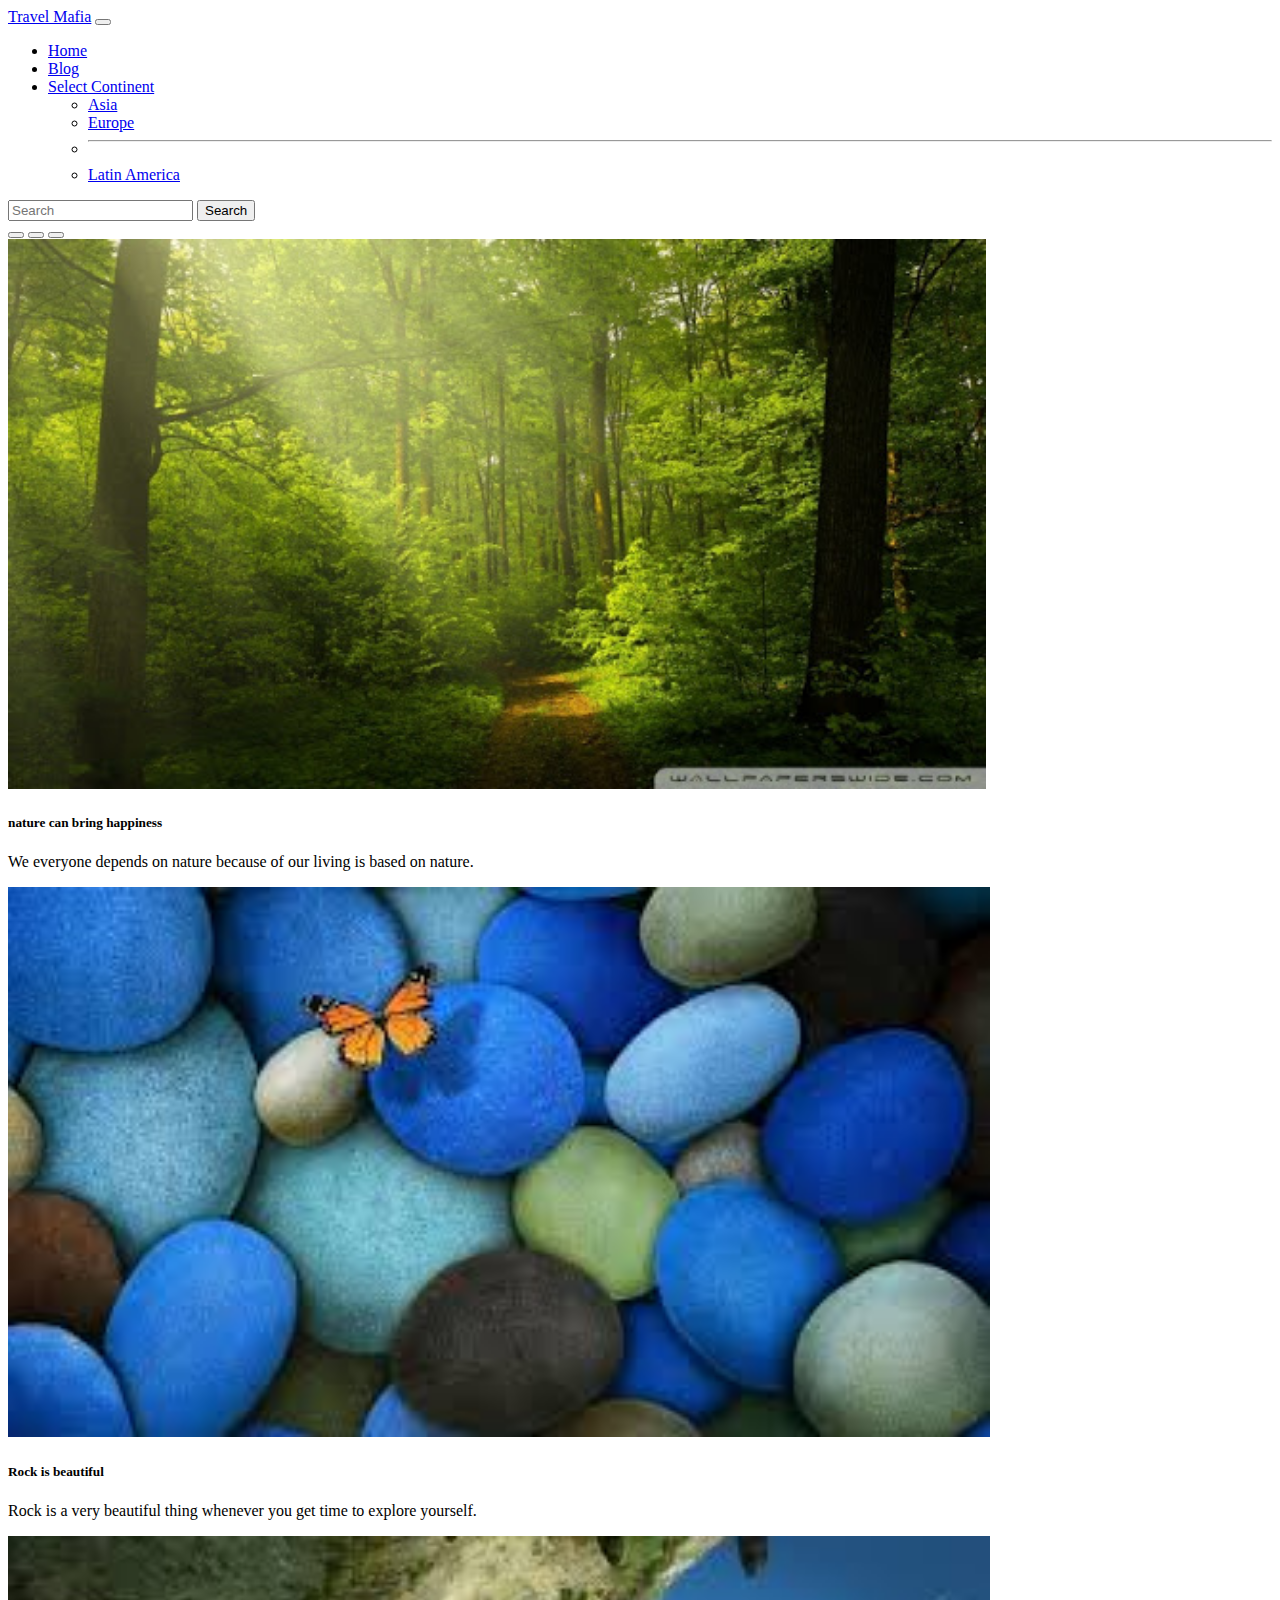
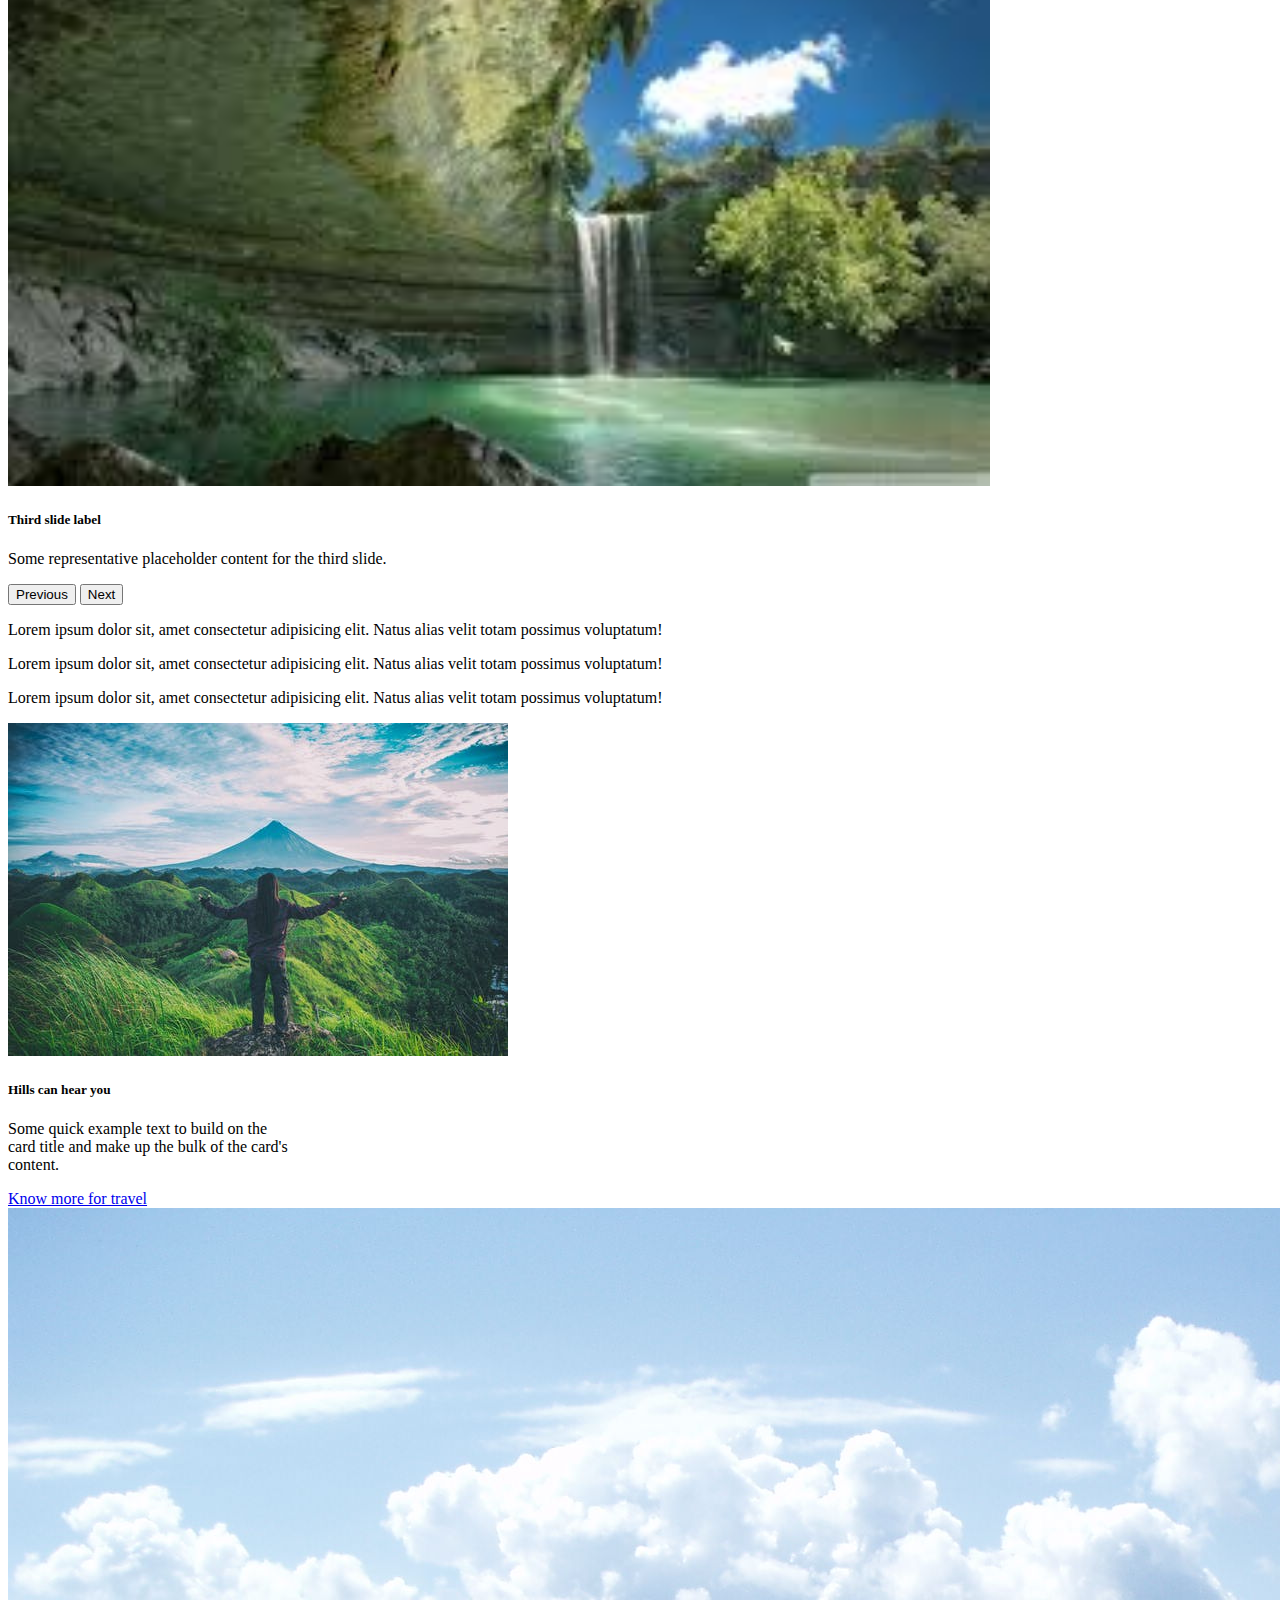
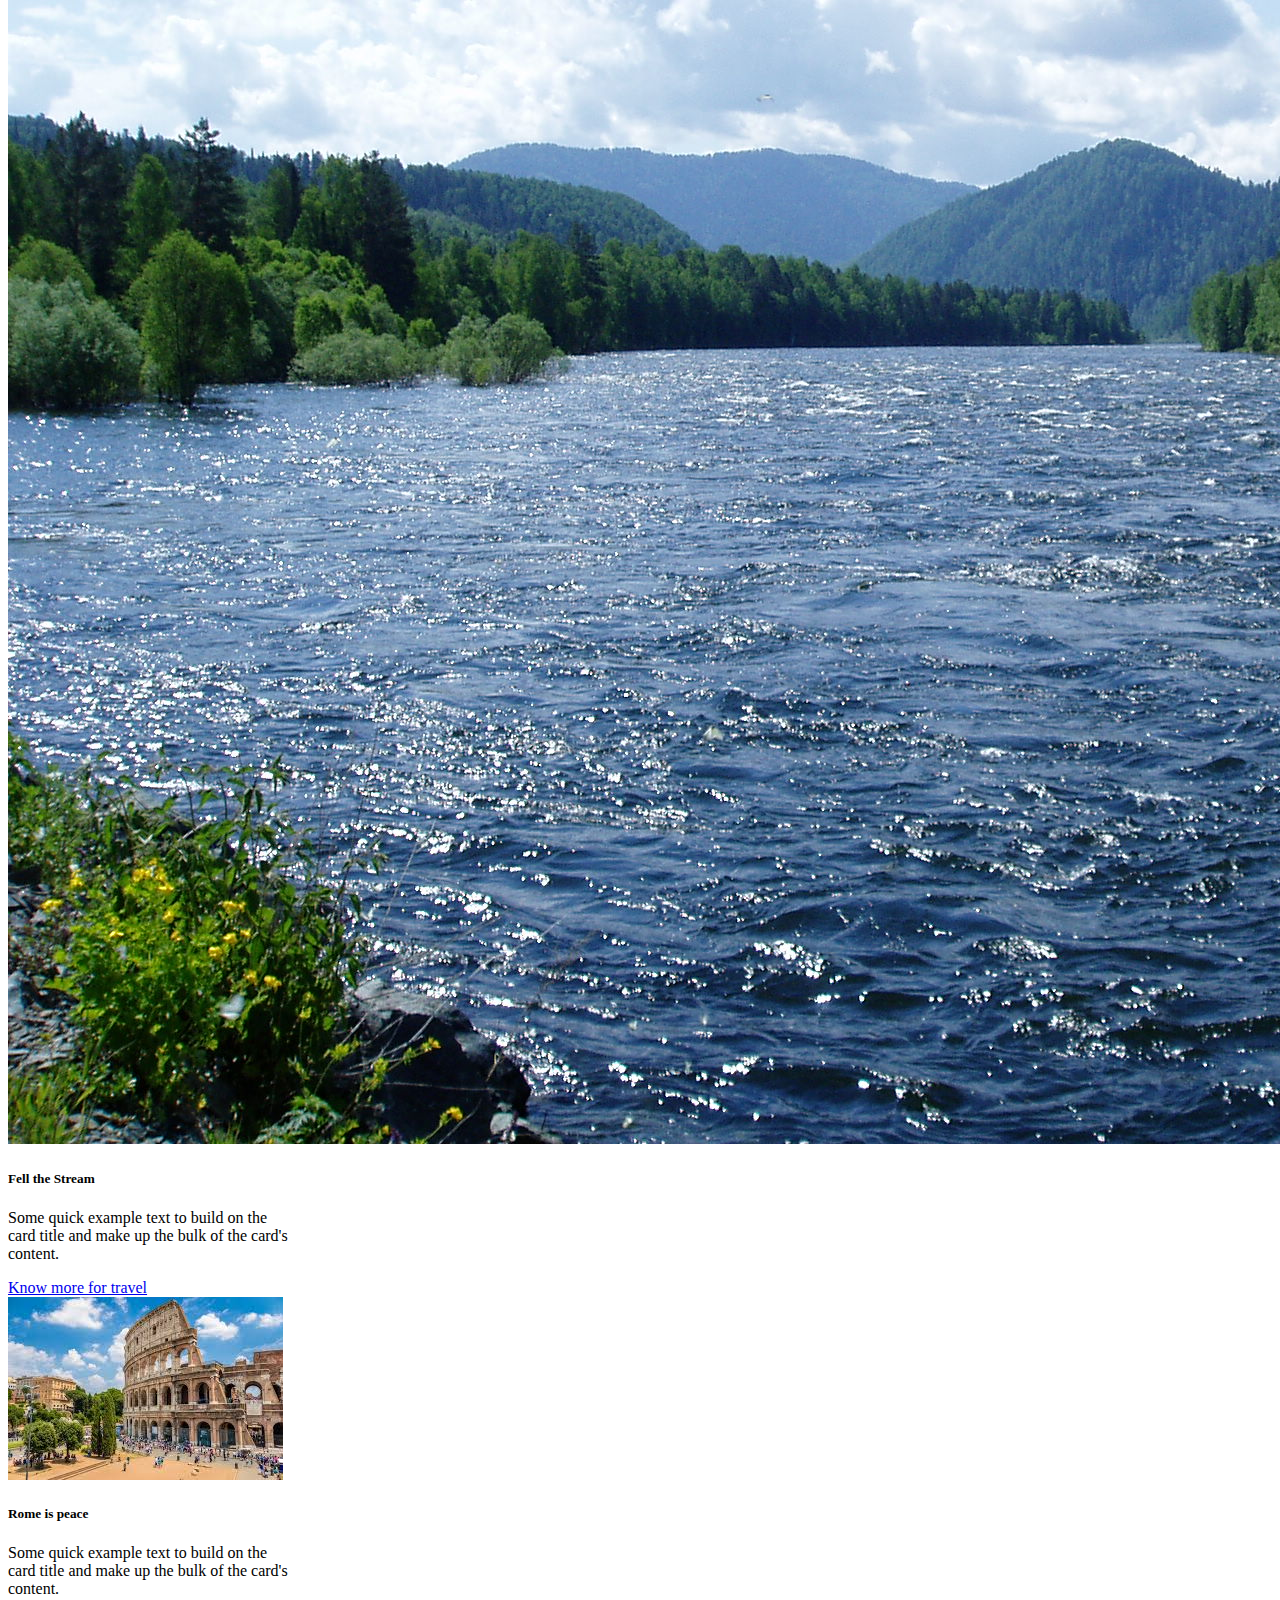
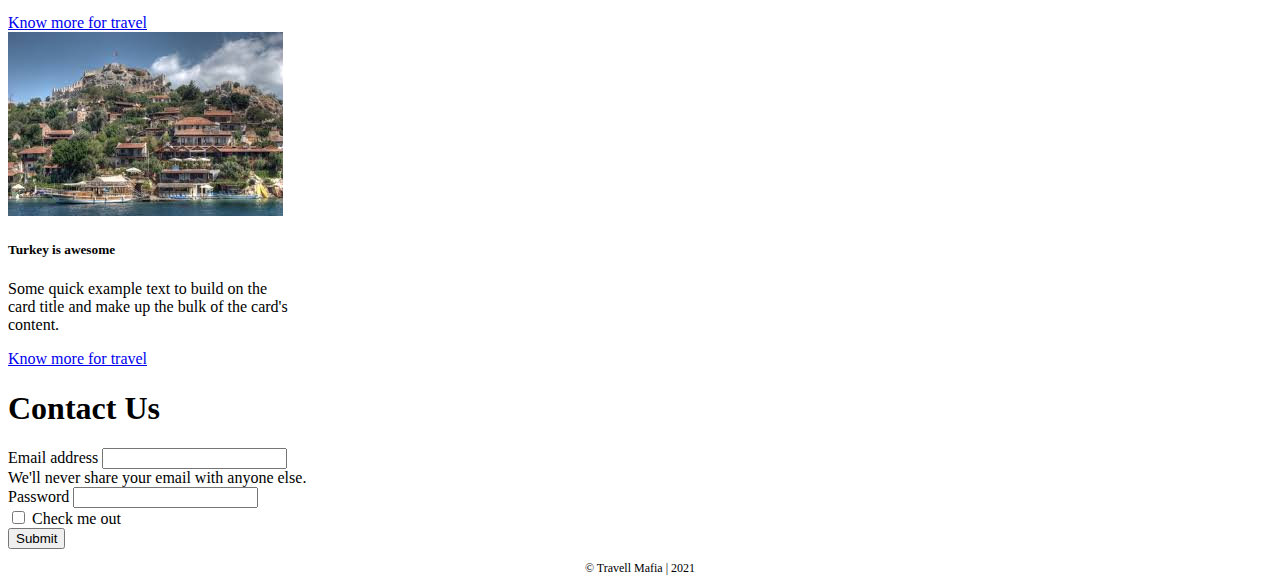
<file: index.html>
<!doctype html>
<html lang="en">

<head>
    <!-- Required meta tags -->
    <meta charset="utf-8">
    <meta name="viewport" content="width=device-width, initial-scale=1">

    <!-- Bootstrap CSS -->
    <link href="https://cdn.jsdelivr.net/npm/bootstrap@5.0.0-beta2/dist/css/bootstrap.min.css" rel="stylesheet"
        integrity="sha384-BmbxuPwQa2lc/FVzBcNJ7UAyJxM6wuqIj61tLrc4wSX0szH/Ev+nYRRuWlolflfl" crossorigin="anonymous">


    <link rel="shortcut icon" href="images/favicon.png" type="image/x-icon">

    <!-- custom css file  -->
    <link rel="stylesheet" href="style.css">


    <title>Travel Mafia</title>
</head>

<body>

    <!-- this check -->
    <!-- navbar -->
    <nav class="navbar navbar-expand-lg navbar-light bg-light sticky-top">
        <div class="container-fluid">
            <a class="navbar-brand" href="index.html">Travel Mafia</a>
            <button class="navbar-toggler" type="button" data-bs-toggle="collapse" data-bs-target="#navbarScroll"
                aria-controls="navbarScroll" aria-expanded="false" aria-label="Toggle navigation">
                <span class="navbar-toggler-icon"></span>
            </button>
            <div class="collapse navbar-collapse" id="navbarScroll">
                <ul class="navbar-nav me-auto my-2 my-lg-0 navbar-nav-scroll" style="--bs-scroll-height: 100px;">
                    <li class="nav-item">
                        <a class="nav-link active" aria-current="page" href="#">Home</a>
                    </li>
                    <li class="nav-item">
                        <a class="nav-link active" href="blog.html">Blog</a>
                    </li>
                    <li class="nav-item dropdown">
                        <a class="nav-link dropdown-toggle" href="#" id="navbarScrollingDropdown" role="button"
                            data-bs-toggle="dropdown" aria-expanded="false">
                            Select Continent
                        </a>
                        <ul class="dropdown-menu" aria-labelledby="navbarScrollingDropdown">
                            <li><a class="dropdown-item" href="#">Asia </a></li>
                            <li><a class="dropdown-item" href="#">Europe</a></li>
                            <li>
                                <hr class="dropdown-divider">
                            </li>
                            <li><a class="dropdown-item" href="#">Latin America</a></li>
                        </ul>
                    </li>

                </ul>
                <form class="d-flex">
                    <input class="form-control me-2" type="search" placeholder="Search" aria-label="Search">
                    <button class="btn btn-outline-success" type="submit">Search</button>
                </form>
            </div>
        </div>
    </nav>


    <div id="time">

    </div>


    <!-- carousel -->
    <div id="carouselExampleCaptions" class="carousel slide" data-bs-ride="carousel">
        <div class="carousel-indicators">
            <button type="button" data-bs-target="#carouselExampleCaptions" data-bs-slide-to="0" class="active"
                aria-current="true" aria-label="Slide 1"></button>
            <button type="button" data-bs-target="#carouselExampleCaptions" data-bs-slide-to="1"
                aria-label="Slide 2"></button>
            <button type="button" data-bs-target="#carouselExampleCaptions" data-bs-slide-to="2"
                aria-label="Slide 3"></button>
        </div>
        <div class="carousel-inner">
            <div class="carousel-item active">
                <img src="images/slide pic 2.jpg" class="d-block w-100 slide-pic" alt="...">
                <div class="carousel-caption d-none d-md-block">
                    <h5> nature can bring happiness</h5>
                    <p>We everyone depends on nature because of our living is based on nature.</p>
                </div>
            </div>
            <div class="carousel-item">
                <img src="images/slide pic 1.jpg" class="d-block w-100 slide-pic" alt="...">
                <div class="carousel-caption d-none d-md-block">
                    <h5>Rock is beautiful</h5>
                    <p>Rock is a very beautiful thing whenever you get time to explore yourself.</p>
                </div>
            </div>
            <div class="carousel-item">
                <img src="images/slide pic 3.jpg" class="d-block w-100 slide-pic" alt="...">
                <div class="carousel-caption d-none d-md-block">
                    <h5>Third slide label</h5>
                    <p>Some representative placeholder content for the third slide.</p>
                </div>
            </div>
        </div>
        <button class="carousel-control-prev" type="button" data-bs-target="#carouselExampleCaptions"
            data-bs-slide="prev">
            <span class="carousel-control-prev-icon" aria-hidden="true"></span>
            <span class="visually-hidden">Previous</span>
        </button>
        <button class="carousel-control-next" type="button" data-bs-target="#carouselExampleCaptions"
            data-bs-slide="next">
            <span class="carousel-control-next-icon" aria-hidden="true"></span>
            <span class="visually-hidden">Next</span>
        </button>
    </div>


    <div class="container">
        <div class="row">
            <div class="col-sm-1 col-md-6 col-lg-4">
                <p>Lorem ipsum dolor sit, amet consectetur adipisicing elit. Natus alias velit totam possimus
                    voluptatum!</p>
            </div>
            <div class="col-sm-1 col-md-6 col-lg-4">
                <p>Lorem ipsum dolor sit, amet consectetur adipisicing elit. Natus alias velit totam possimus
                    voluptatum!</p>
            </div>
            <div class="col-sm-1 col-md-6 col-lg-4">
                <p>Lorem ipsum dolor sit, amet consectetur adipisicing elit. Natus alias velit totam possimus
                    voluptatum!</p>
            </div>
        </div>
    </div>


    <!-- card  -->
    <div class="d-flex flex-row bd-highlight mb-3 justify-content-around">
        <div class="card mt-5 d-flex shadow" style="width: 18rem;">
            <img src="images/card 1.jpeg" class="card-img-top" alt="...">
            <div class="card-body">
                <h5 class="card-title">Hills can hear you</h5>
                <p class="card-text">Some quick example text to build on the card title and make up the bulk of the
                    card's
                    content.</p>
                <a href="#" class="btn btn-primary">Know more for travel</a>
            </div>
        </div>

        <div class="card mt-5 d-flex shadow" style="width: 18rem;">
            <img src="images/card 1.jpg" class="card-img-top" alt="...">
            <div class="card-body">
                <h5 class="card-title"> Fell the Stream</h5>
                <p class="card-text">Some quick example text to build on the card title and make up the bulk of the
                    card's
                    content.</p>
                <a href="#" class="btn btn-primary">Know more for travel</a>
            </div>
        </div>

        <div class="card mt-5 d-flex shadow" style="width: 18rem;">
            <img src="images/card 3.jpg" class="card-img-top" alt="...">
            <div class="card-body">
                <h5 class="card-title">Rome is peace </h5>
                <p class="card-text">Some quick example text to build on the card title and make up the bulk of the
                    card's
                    content.</p>
                <a href="#" class="btn btn-primary">Know more for travel</a>
            </div>
        </div>

        <div class="card mt-5 d-flex shadow" style="width: 18rem;">
            <img src="images/card 4.jpg" class="card-img-top" alt="...">
            <div class="card-body">
                <h5 class="card-title">Turkey is awesome</h5>
                <p class="card-text">Some quick example text to build on the card title and make up the bulk of the
                    card's
                    content.</p>
                <a href="#" class="btn btn-primary">Know more for travel</a>
            </div>
        </div>
    </div>

    <form>
        <h1>Contact Us</h1>
        <div class="mb-3">
            <label for="exampleInputEmail1" class="form-label">Email address</label>
            <input type="email" class="form-control" id="exampleInputEmail1" aria-describedby="emailHelp">
            <div id="emailHelp" class="form-text">We'll never share your email with anyone else.</div>
        </div>
        <div class="mb-3">
            <label for="exampleInputPassword1" class="form-label">Password</label>
            <input type="password" class="form-control" id="exampleInputPassword1">
        </div>
        <div class="mb-3 form-check">
            <input type="checkbox" class="form-check-input" id="exampleCheck1">
            <label class="form-check-label" for="exampleCheck1">Check me out</label>
        </div>
        <button type="submit" class="btn btn-primary">Submit</button>
    </form>


    <div class="footer mt-5">

        <p>&copy; Travell Mafia | 2021</p>
    </div>


    <!-- Option 1: Bootstrap Bundle with Popper -->
    <script src="https://cdn.jsdelivr.net/npm/bootstrap@5.0.0-beta2/dist/js/bootstrap.bundle.min.js"
        integrity="sha384-b5kHyXgcpbZJO/tY9Ul7kGkf1S0CWuKcCD38l8YkeH8z8QjE0GmW1gYU5S9FOnJ0" crossorigin="anonymous">
    </script>


</body>

</html>
</file>
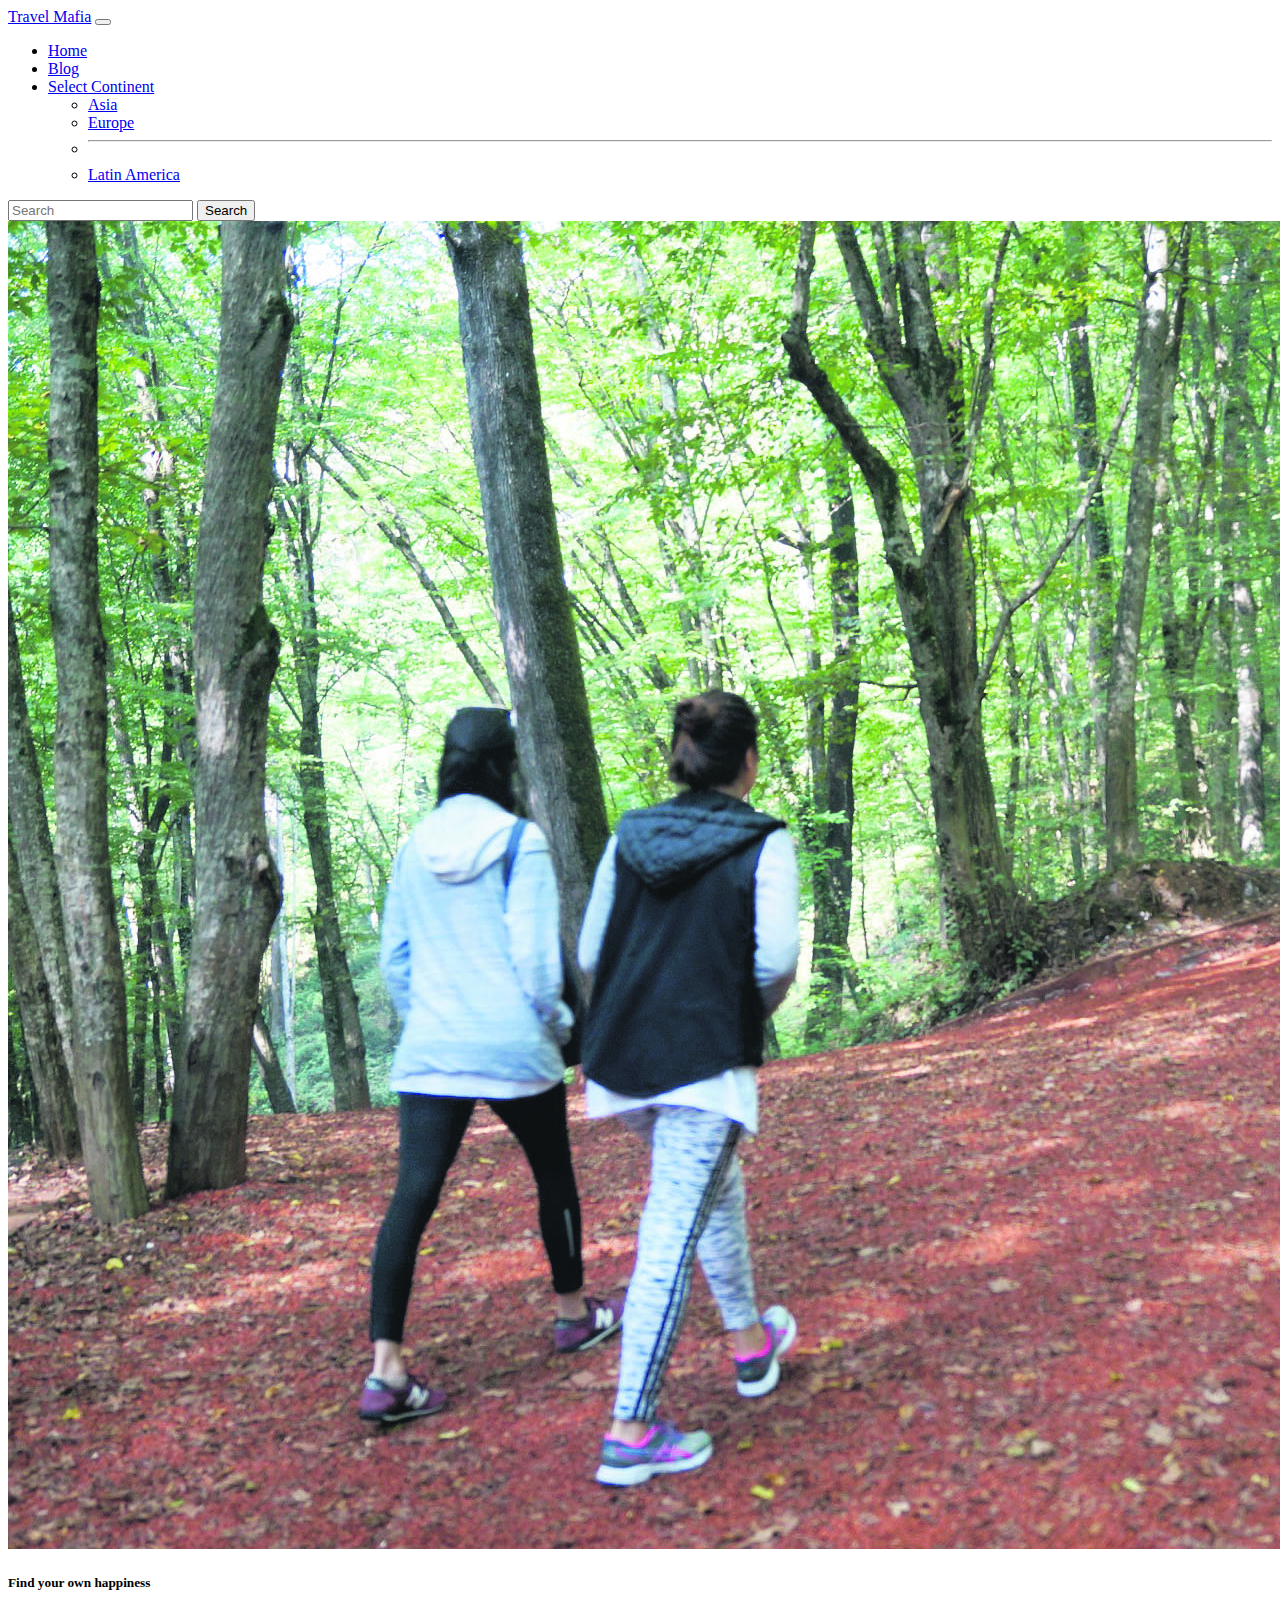
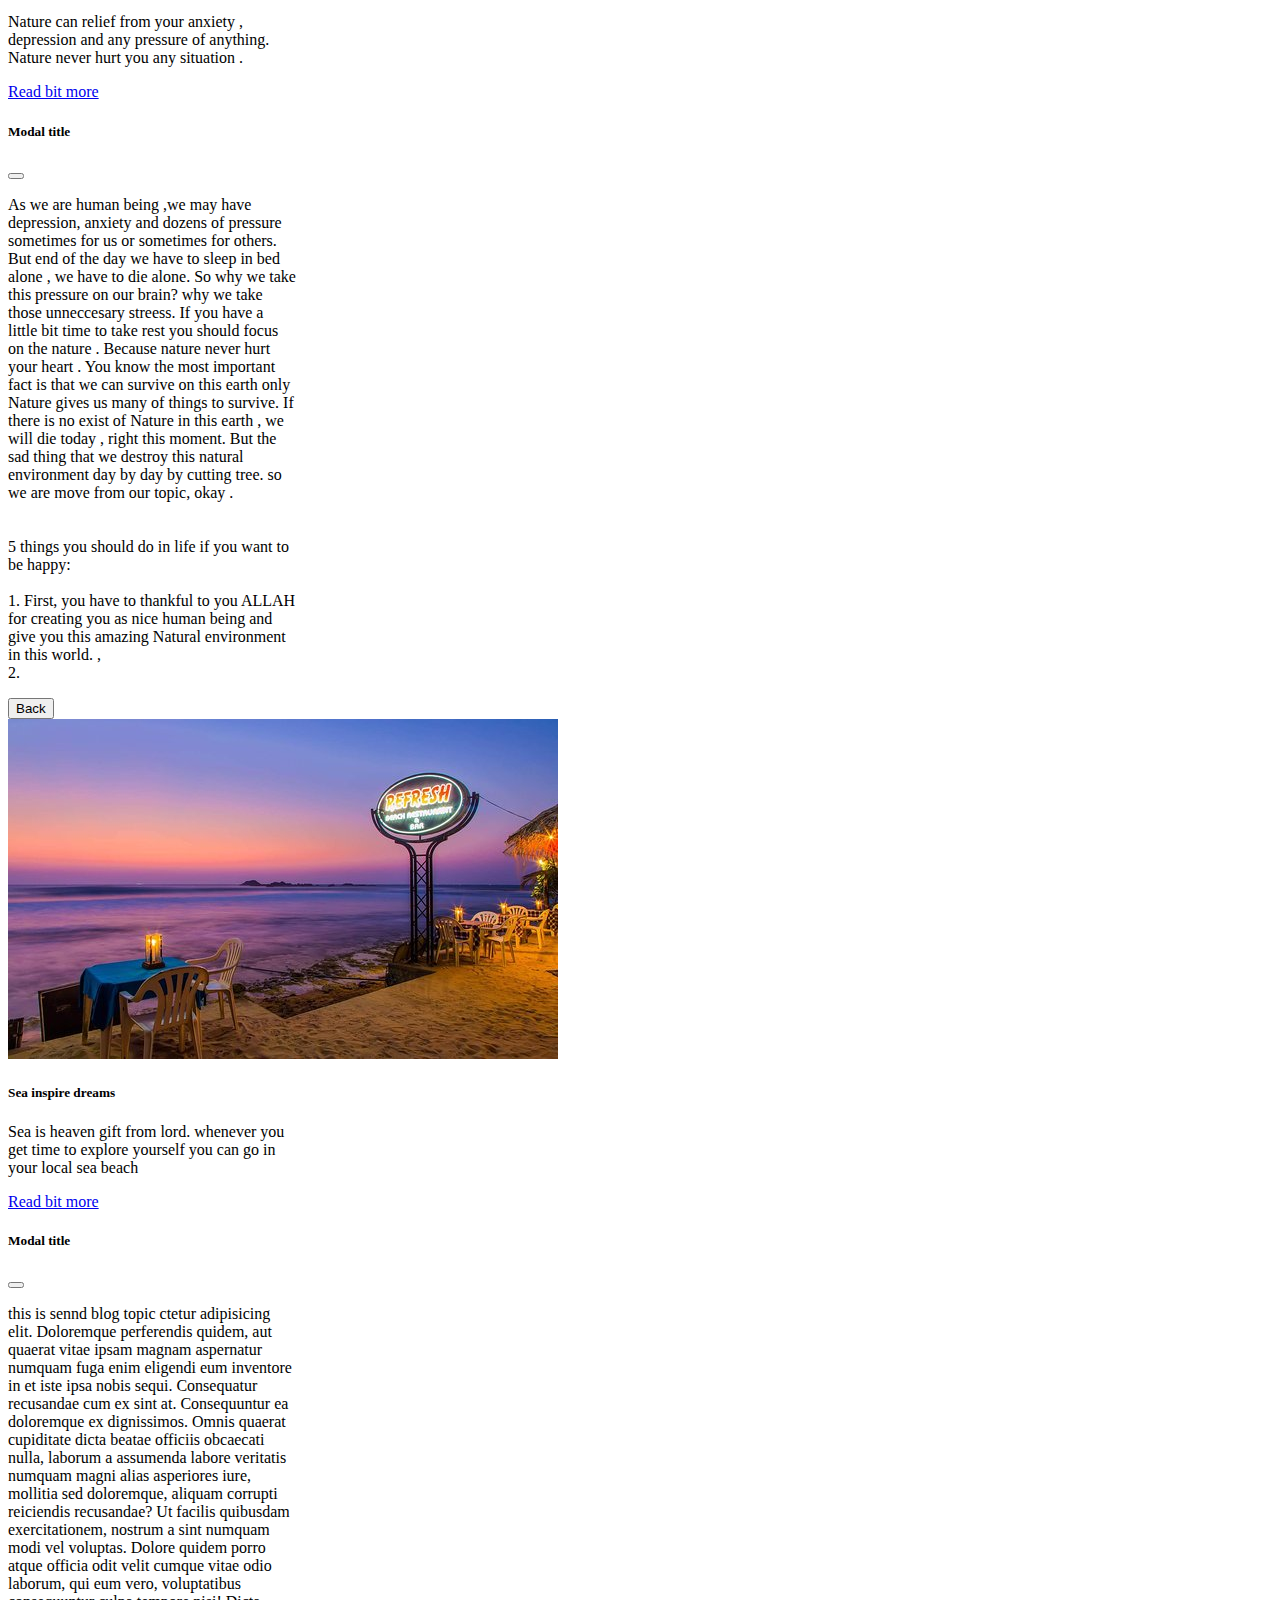
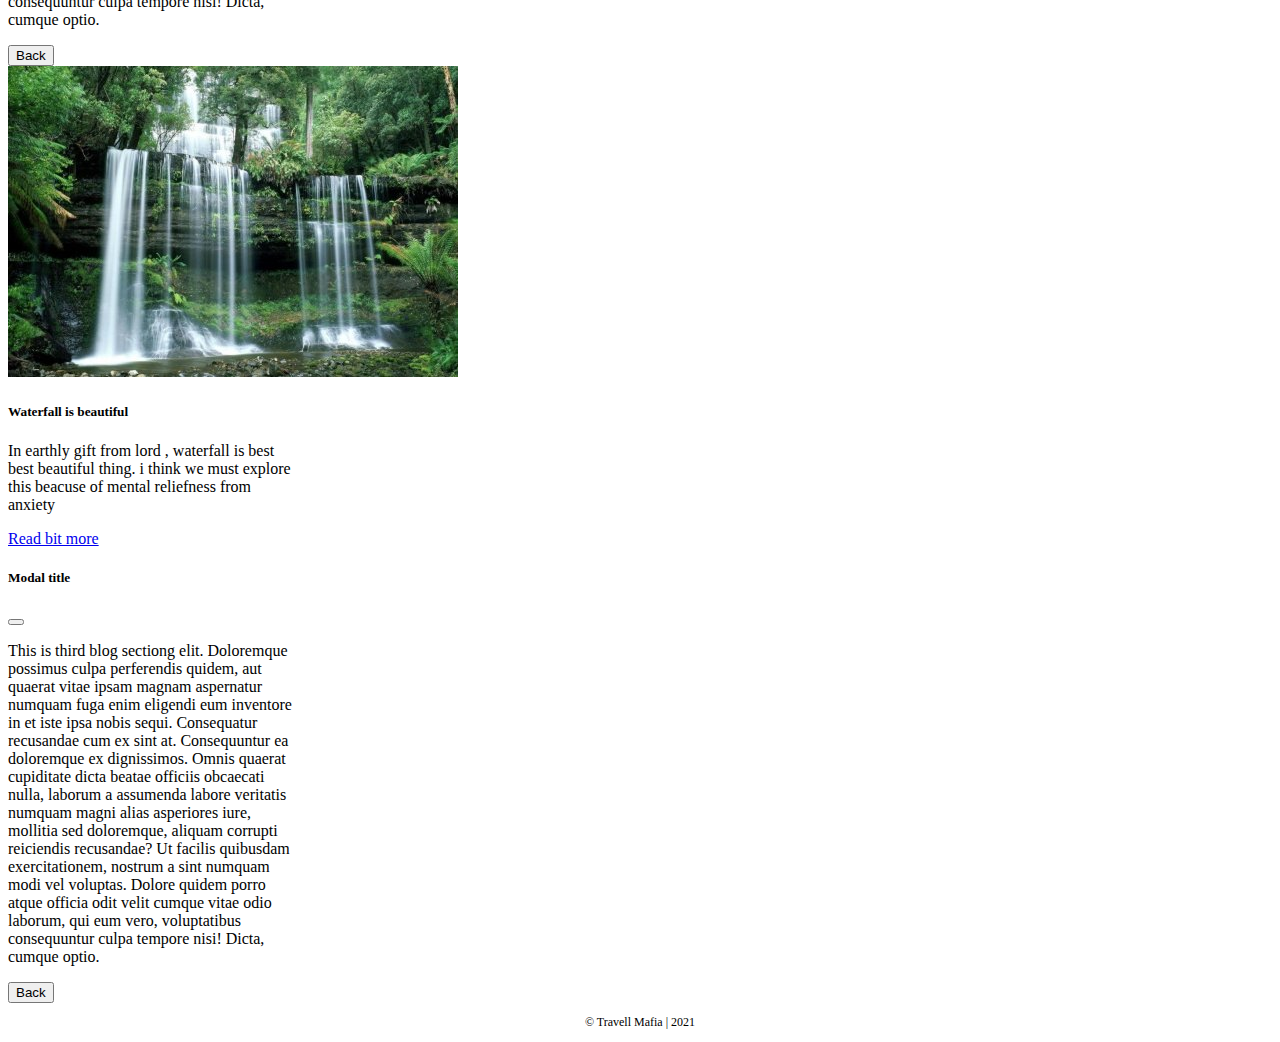
<file: blog.html>
<!DOCTYPE html>
<html lang="en">

<head>
    <meta charset="UTF-8">
    <meta name="viewport" content="width=device-width, initial-scale=1.0">
    <title>Blog | Travel Mafia</title>

    <!-- Bootstrap CSS -->
    <link href="https://cdn.jsdelivr.net/npm/bootstrap@5.0.0-beta2/dist/css/bootstrap.min.css" rel="stylesheet"
        integrity="sha384-BmbxuPwQa2lc/FVzBcNJ7UAyJxM6wuqIj61tLrc4wSX0szH/Ev+nYRRuWlolflfl" crossorigin="anonymous">

    <link rel="shortcut icon" href="images/favicon.png" type="image/x-icon">
    <!-- custom css file  -->
    <link rel="stylesheet" href="style.css">

</head>

<body>

    <!-- Navbar -->
    <nav class="navbar navbar-expand-lg navbar-light bg-light sticky-top">
        <div class="container-fluid">
            <a class="navbar-brand" href="index.html">Travel Mafia</a>
            <button class="navbar-toggler" type="button" data-bs-toggle="collapse" data-bs-target="#navbarScroll"
                aria-controls="navbarScroll" aria-expanded="false" aria-label="Toggle navigation">
                <span class="navbar-toggler-icon"></span>
            </button>
            <div class="collapse navbar-collapse" id="navbarScroll">
                <ul class="navbar-nav me-auto my-2 my-lg-0 navbar-nav-scroll" style="--bs-scroll-height: 100px;">
                    <li class="nav-item">
                        <a class="nav-link active" aria-current="page" href="index.html">Home</a>
                    </li>
                    <li class="nav-item">
                        <a class="nav-link active" href="blog.html">Blog</a>
                    </li>
                    <li class="nav-item dropdown">
                        <a class="nav-link dropdown-toggle" href="#" id="navbarScrollingDropdown" role="button"
                            data-bs-toggle="dropdown" aria-expanded="false">
                            Select Continent
                        </a>
                        <ul class="dropdown-menu" aria-labelledby="navbarScrollingDropdown">
                            <li><a class="dropdown-item" href="#">Asia </a></li>
                            <li><a class="dropdown-item" href="#">Europe</a></li>
                            <li>
                                <hr class="dropdown-divider">
                            </li>
                            <li><a class="dropdown-item" href="#">Latin America</a></li>
                        </ul>
                    </li>

                </ul>
                <form class="d-flex">
                    <input class="form-control me-2" type="search" placeholder="Search" aria-label="Search">
                    <button class="btn btn-outline-success" type="submit">Search</button>
                </form>
            </div>
        </div>
    </nav>


    <!-- blog section -->

    <div class="container mt-5">
        <div class="row mt-5">
            <div class="col-lg-4">
                <div class="card" style="width: 18rem;">
                    <img src="images/blog 1.jpg" class="card-img-top" alt="...">
                    <div class="card-body">
                        <h5 class="card-title">Find your own happiness</h5>
                        <p class="card-text">Nature can relief from your anxiety , depression and any pressure of
                            anything. Nature never hurt you any situation .</p>
                    </div>
                    <div class="card-body">
                        <a href="#" class="card-link" data-bs-toggle="modal" data-bs-target="#staticBackdrop">Read bit
                            more</a>

                        <!-- first blog description-->
                        <div class="modal fade" id="staticBackdrop" data-bs-backdrop="static" data-bs-keyboard="false"
                            tabindex="-1" aria-labelledby="staticBackdropLabel" aria-hidden="true">
                            <div class="modal-dialog modal-dialog-scrollable">
                                <div class="modal-content">
                                    <div class="modal-header">
                                        <h5 class="modal-title" id="staticBackdropLabel">Modal title</h5>
                                        <button type="button" class="btn-close" data-bs-dismiss="modal"
                                            aria-label="Close"></button>
                                    </div>
                                    <div class="modal-body">
                                        <p>As we are human being ,we may have depression, anxiety and dozens of pressure sometimes for us or sometimes for others. But end of the day we have to sleep in bed alone , we have  to die alone. So why we take this pressure on our brain? why we take those unneccesary  streess.  If you have a little bit time to take rest you should focus on the nature .  Because nature never hurt your heart . You know the most important fact is that  we can survive on this earth only Nature  gives us many of things to survive. If there is no exist of Nature in this earth , we will die today , right this moment. 
                                            But the sad thing that we destroy this natural environment  day  by day by cutting tree.
                                        
                                        so we are move from our topic,  okay .  <br> <br><br>
                                    
                                    5 things you should do in life if you want to be happy: <br> <br>

                                            1. First, you have to thankful to you ALLAH for creating you as nice human being  and  give you this amazing Natural environment in this world. ,<br>
                                            2.
                                </p>
                                    </div>
                                    <div class="modal-footer">
                                        <button id="close-popup" type="button" class="btn btn-secondary"
                                            data-bs-dismiss="modal">Back</button>
                                    </div>
                                </div>
                            </div>
                        </div>
                    </div>
                </div>
            </div>

            <!-- second blog  -->
            <div class="col-lg-4">
                <div class="card" style="width: 18rem;">
                    <img src="images/blog 2.jpg" class="card-img-top" alt="...">
                    <div class="card-body">
                        <h5 class="card-title">Sea inspire dreams</h5>
                        <p class="card-text">Sea is heaven gift from lord. whenever you get time to explore yourself you
                            can go in your local sea beach</p>
                    </div>
                    <div class="card-body">
                        <a href="#" class="card-link " data-bs-toggle="modal"
                            data-bs-target="#staticBackdropSecond">Read bit
                            more</a>

                        <!-- Modal -->
                        <div class="modal fade" id="staticBackdropSecond" data-bs-backdrop="static"
                            data-bs-keyboard="false" tabindex="-1" aria-labelledby="staticBackdropLabel"
                            aria-hidden="true">
                            <div class="modal-dialog">
                                <div class="modal-content">
                                    <div class="modal-header">
                                        <h5 class="modal-title" id="staticBackdropLabel">Modal title</h5>
                                        <button type="button" class="btn-close" data-bs-dismiss="modal"
                                            aria-label="Close"></button>
                                    </div>
                                    <div class="modal-body">
                                        <p>this is sennd blog topic ctetur adipisicing elit. Doloremque
                                            perferendis quidem, aut quaerat vitae ipsam magnam aspernatur numquam fuga
                                            enim eligendi eum inventore in et iste ipsa nobis sequi. Consequatur
                                            recusandae cum ex sint at. Consequuntur ea doloremque ex dignissimos. Omnis
                                            quaerat cupiditate dicta beatae officiis obcaecati nulla, laborum a
                                            assumenda labore veritatis numquam magni alias asperiores iure, mollitia sed
                                            doloremque, aliquam corrupti reiciendis recusandae? Ut facilis quibusdam
                                            exercitationem, nostrum a sint numquam modi vel voluptas. Dolore quidem
                                            porro atque officia odit velit cumque vitae odio laborum, qui eum vero,
                                            voluptatibus consequuntur culpa tempore nisi! Dicta, cumque optio.</p>
                                    </div>
                                    <div class="modal-footer">
                                        <button type="button" class="btn btn-secondary"
                                            data-bs-dismiss="modal">Back</button>
                                    </div>
                                </div>
                            </div>
                        </div>
                    </div>
                </div>
            </div>


            <!-- third blog section -->
            <div class="col-lg-4">
                <div class="card" style="width: 18rem;">
                    <img src="images/blog 3.jpg" class="card-img-top" alt="...">
                    <div class="card-body">
                        <h5 class="card-title">Waterfall is beautiful</h5>
                        <p class="card-text">In earthly gift from lord , waterfall is best best beautiful thing. i think
                            we must explore this beacuse of mental reliefness from anxiety</p>
                    </div>

                    <div class="card-body">
                        <a href="#" class="card-link" data-bs-toggle="modal" data-bs-target="#staticBackdropThird">Read
                            bit more</a>

                        <!-- Modal -->
                        <div class="modal fade" id="staticBackdropThird" data-bs-backdrop="static"
                            data-bs-keyboard="false" tabindex="-1" aria-labelledby="staticBackdropLabel"
                            aria-hidden="true">
                            <div class="modal-dialog">
                                <div class="modal-content">
                                    <div class="modal-header">
                                        <h5 class="modal-title" id="staticBackdropLabel">Modal title</h5>
                                        <button type="button" class="btn-close" data-bs-dismiss="modal"
                                            aria-label="Close"></button>
                                    </div>
                                    <div class="modal-body">
                                        <p>This is third blog sectiong elit. Doloremque possimus culpa
                                            perferendis quidem, aut quaerat vitae ipsam magnam aspernatur numquam fuga
                                            enim eligendi eum inventore in et iste ipsa nobis sequi. Consequatur
                                            recusandae cum ex sint at. Consequuntur ea doloremque ex dignissimos. Omnis
                                            quaerat cupiditate dicta beatae officiis obcaecati nulla, laborum a
                                            assumenda labore veritatis numquam magni alias asperiores iure, mollitia sed
                                            doloremque, aliquam corrupti reiciendis recusandae? Ut facilis quibusdam
                                            exercitationem, nostrum a sint numquam modi vel voluptas. Dolore quidem
                                            porro atque officia odit velit cumque vitae odio laborum, qui eum vero,
                                            voluptatibus consequuntur culpa tempore nisi! Dicta, cumque optio.</p>
                                    </div>
                                    <div class="modal-footer">
                                        <button type="button" class="btn btn-secondary"
                                            data-bs-dismiss="modal">Back</button>
                                    </div>
                                </div>
                            </div>
                        </div>
                    </div>
                </div>
            </div>
        </div>
    </div>


    <!-- footer section -->
    <div class="footer mt-5">
        <p>&copy; Travell Mafia | 2021</p>
    </div>


    <!--  Bootstrap Bundle with Popper -->
    <script src="https://cdn.jsdelivr.net/npm/bootstrap@5.0.0-beta2/dist/js/bootstrap.bundle.min.js"
        integrity="sha384-b5kHyXgcpbZJO/tY9Ul7kGkf1S0CWuKcCD38l8YkeH8z8QjE0GmW1gYU5S9FOnJ0" crossorigin="anonymous">
    </script>
</body>

</html>
</file>
<file: style.css>
.slide-pic{
    height: 550px;
}
.footer{
    text-align: center;
}
.footer p{
    font-size: 12px;
}
</file>
